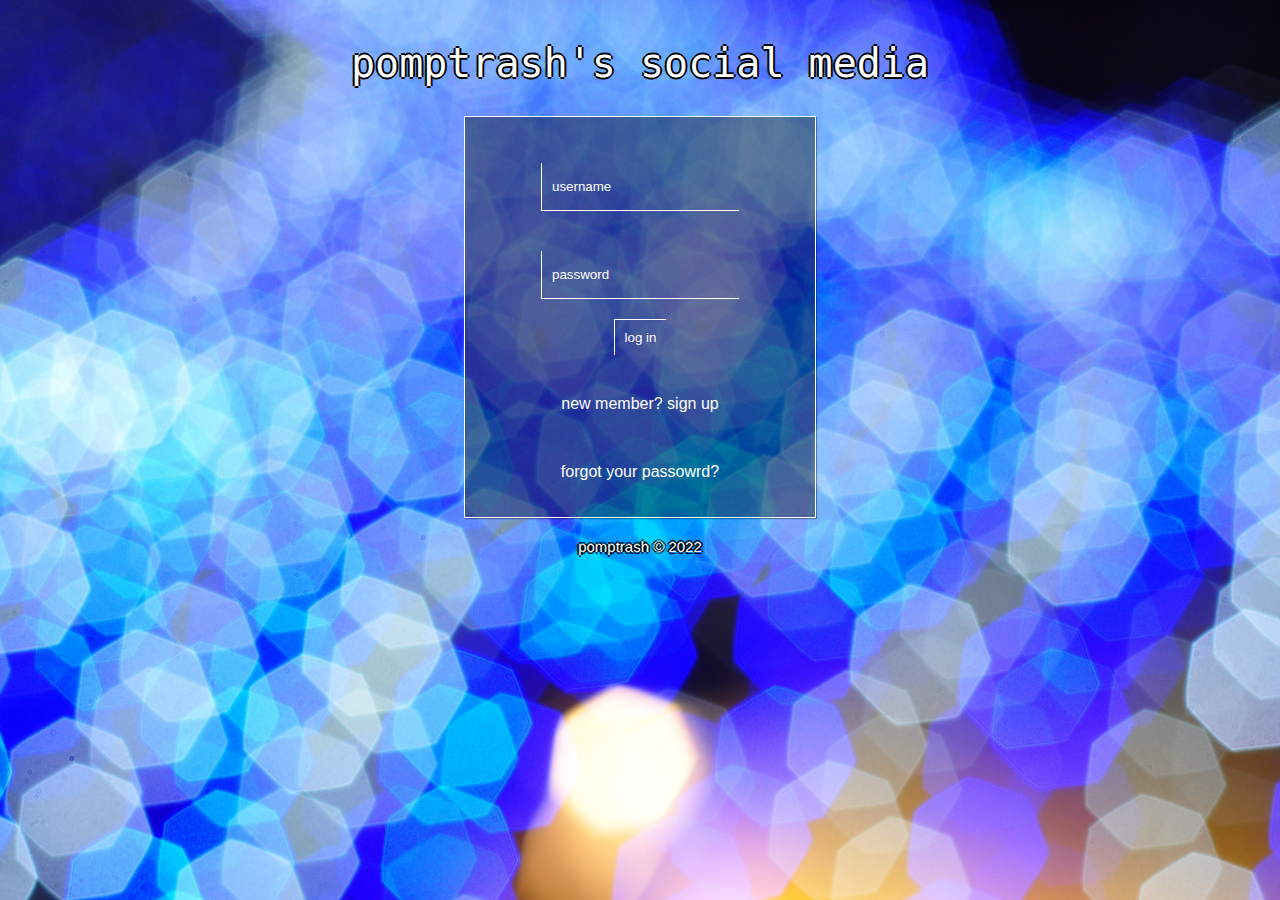
<file: index.html>
<!DOCTYPE html>
<html lang="en">
<head>
    <meta charset="UTF-8">
    <meta http-equiv="X-UA-Compatible" content="IE=edge">
    <meta name="viewport" content="width=device-width, initial-scale=1.0">
    <link rel="stylesheet" href="login.css">
    <title>teste</title>
</head>
<body>
    <header>
        pomptrash's social media
    </header>
    <section class="square">
        <form action="home.html" class="form" method="post">
            <div class="user">
                <input type="text" name="user" id="user" required placeholder="username" minlength="4" maxlength="10">
            </div>
            <div class="pw">
                <input type="password" name="pw" id="pw" required placeholder="password" minlength="8" maxlength="14">
            </div>
            <button id="submit">log in</button>
            <a class="signup" href="signup.html">new member? sign up</a>
            <a class="signup" href="forgotpw.html">forgot your passowrd?</a>
        </form>
    </section class="square">
    <footer>
        <p>pomptrash &copy 2022</p>
    </footer>
</body>
</html>
</file>
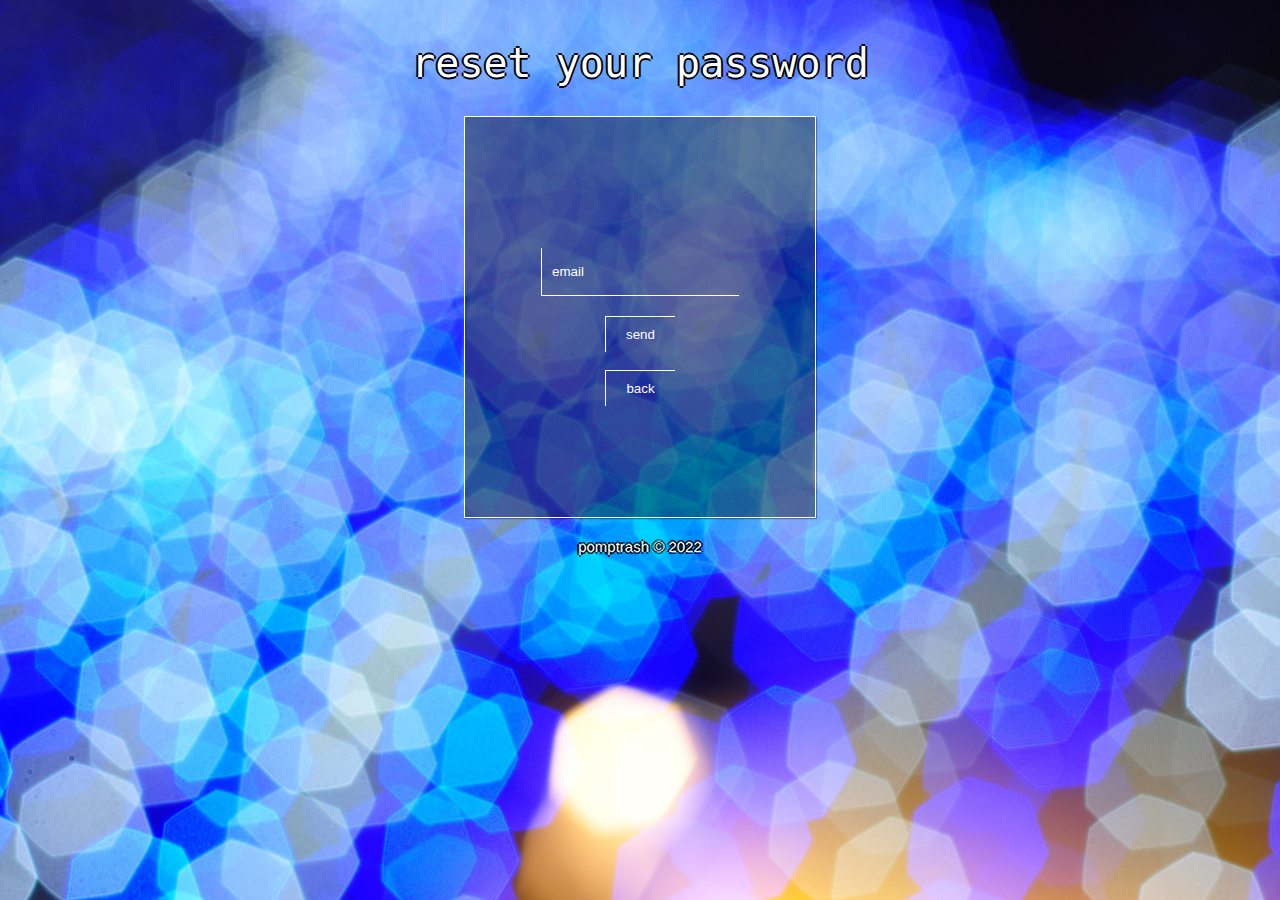
<file: forgotpw.html>
<!DOCTYPE html>
<html lang="en">
<head>
    <meta charset="UTF-8">
    <meta http-equiv="X-UA-Compatible" content="IE=edge">
    <meta name="viewport" content="width=device-width, initial-scale=1.0">
    <link rel="stylesheet" href="login.css">
    <title>teste</title>
</head>
<body>
    <header>
        reset your password
    </header>
    <section class="square">
        <form class="form" method="post">
            <div class="email">
                <input type="email" name="email" id="email" required placeholder="email">
            </div>
            <button id="submit"><a href="#">send</a></button>
            <br>
            <button id="submit"><a href="index.html">back</a></button>
            
        </form>
    </section class="square">
    <footer>
        <p>pomptrash &copy 2022</p>
    </footer>
</body>
</html>
</file>
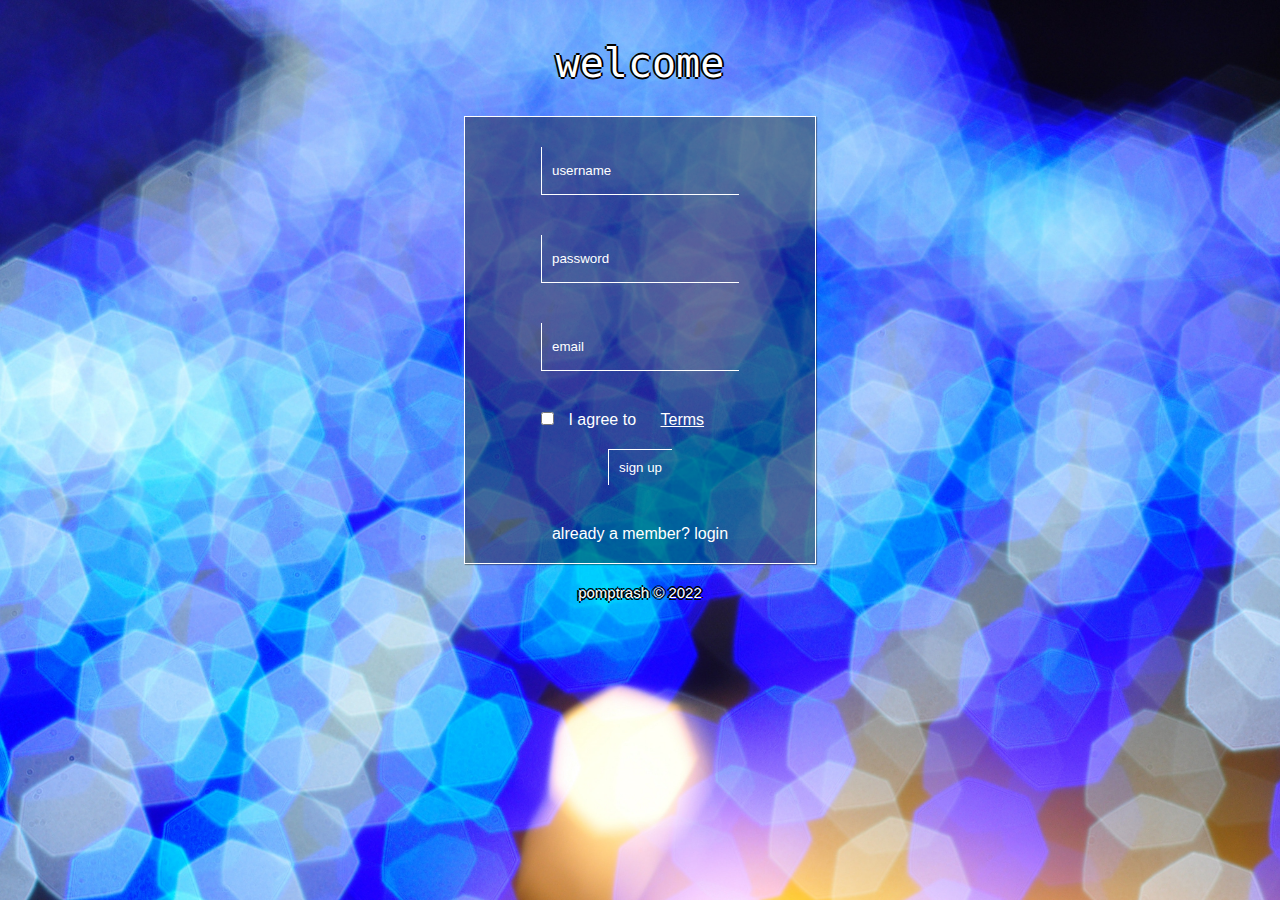
<file: signup.html>
<!DOCTYPE html>
<html lang="en">
<head>
    <meta charset="UTF-8">
    <meta http-equiv="X-UA-Compatible" content="IE=edge">
    <meta name="viewport" content="width=device-width, initial-scale=1.0">
    <link rel="stylesheet" href="login.css">
    <title>teste</title>
</head>
<body>
    <header>
        welcome
    </header>
    <section class="square">
        <form class="form" method="post">
            <div class="user">
                <input type="text" name="user" id="user" required placeholder="username" minlength="4" maxlength="10">
            </div>

            <div class="pw">
                <input type="password" name="pw" id="pw" required placeholder="password" minlength="8" maxlength="14">
            </div>

            <div class="email">
                <input type="email" name="email" id="email" required placeholder="email">
            </div>

            <div class="terms">
                <input required type="checkbox" name="terms" id="terms">
                <label for="terms">I agree to</label>
                <a target="_blank" href="terms.html">Terms</a>
            </div>

            <button id="submit">sign up</button>
            <a class="signup" href="index.html">already a member? login</a>
        </form>
    </section class="square">
    <footer>
        <p>pomptrash &copy 2022</p>
    </footer>
</body>
</html>
</file>
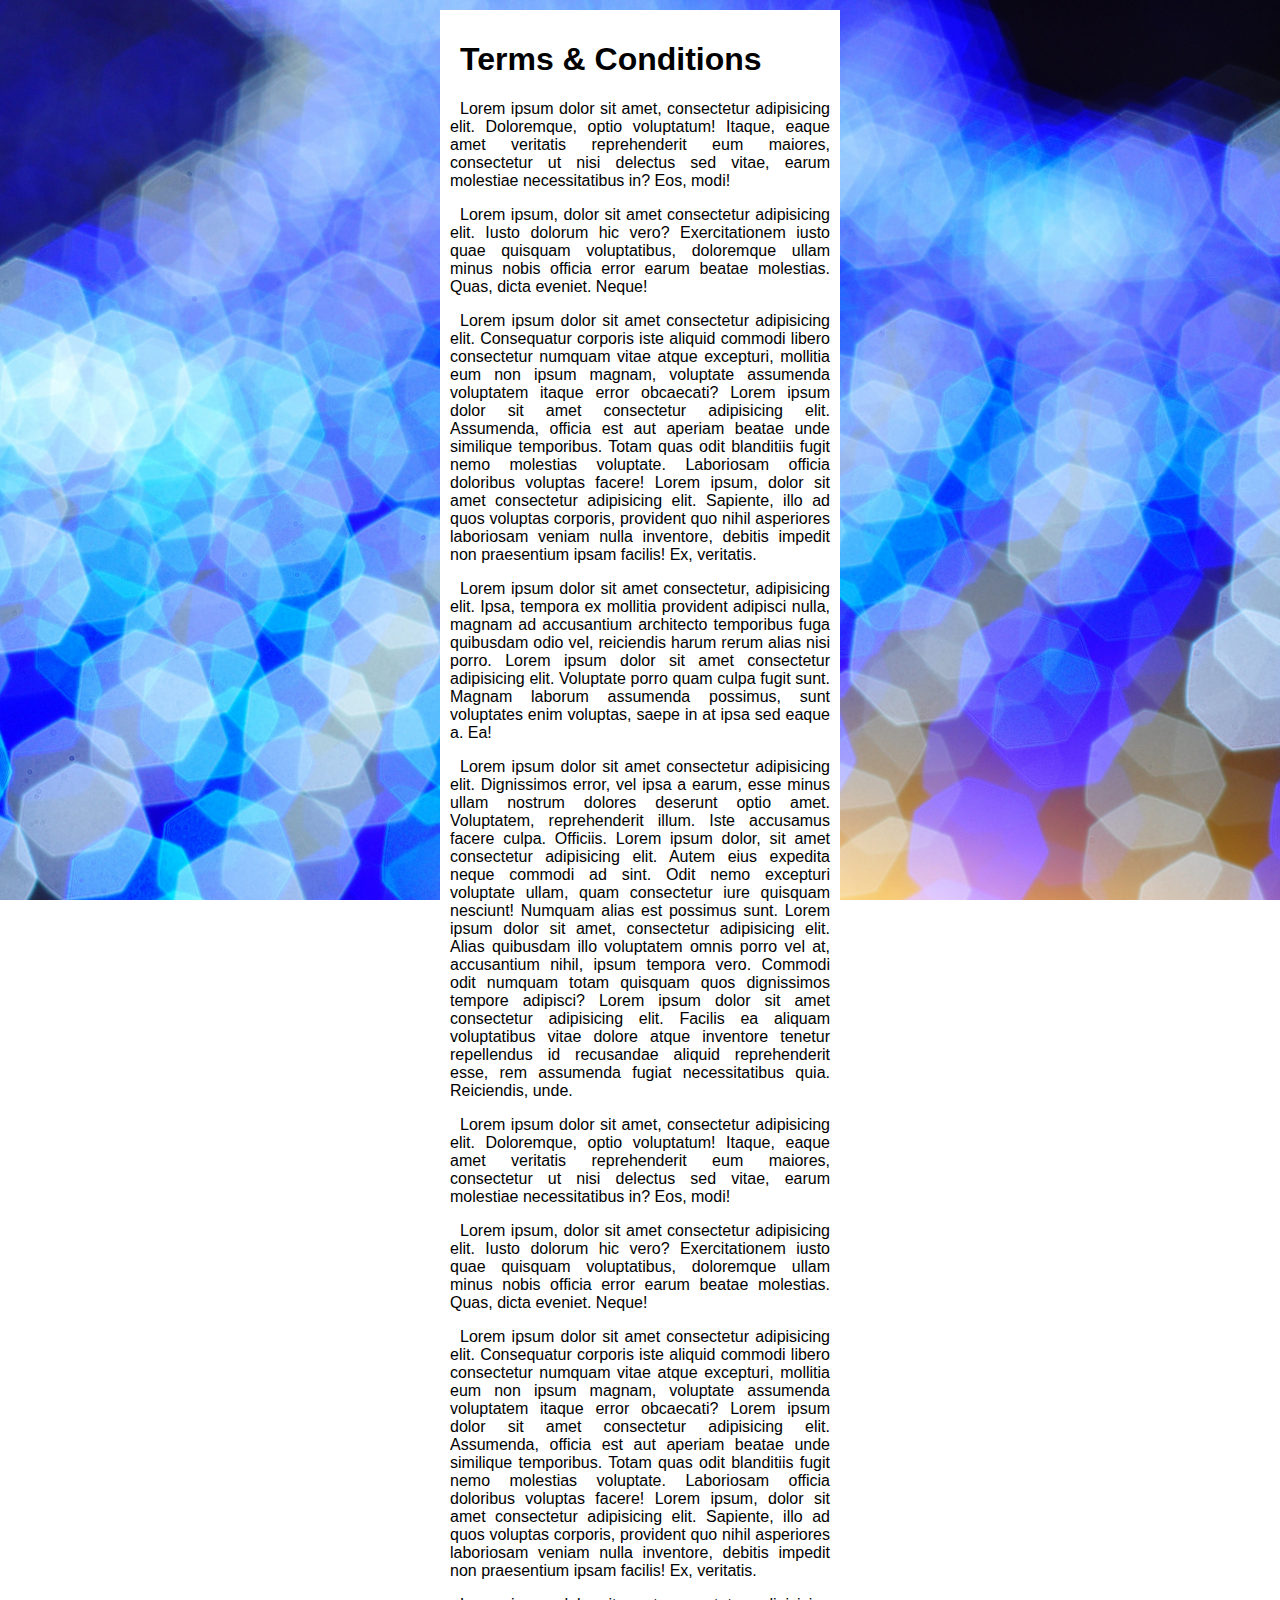
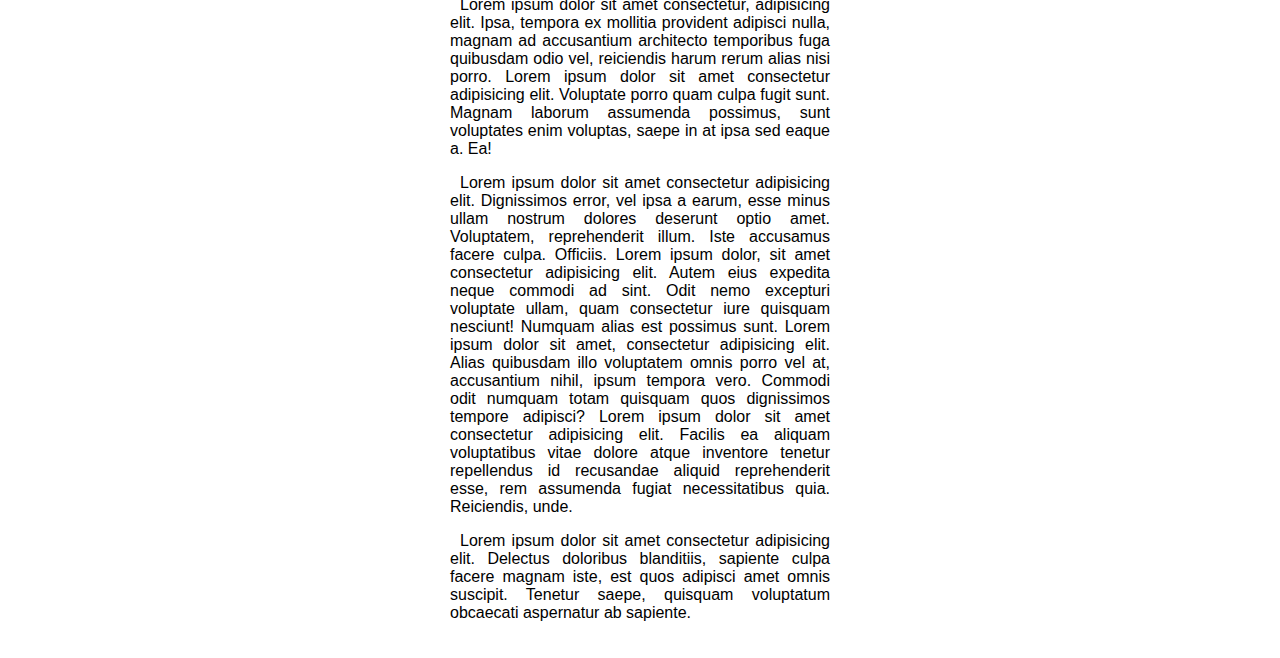
<file: terms.html>
<!DOCTYPE html>
<html lang="en">
<head>
    <meta charset="UTF-8">
    <meta http-equiv="X-UA-Compatible" content="IE=edge">
    <meta name="viewport" content="width=device-width, initial-scale=1.0">
    <title>Terms & Conditions</title>
    <style>
        body {
            margin: 10px auto;
            max-width: 400px;
            font-family: Arial, Helvetica, sans-serif;
            background: url(background.jpg) no-repeat fixed center top / cover;
        }

        div {
            background-color: white;
            color: black;
            padding: 10px;
            text-indent: 10px;
            text-align: justify;
        }
    </style>
</head>
<body>
    <div>
        <h1>Terms & Conditions</h1>
        <p>Lorem ipsum dolor sit amet, consectetur adipisicing elit. Doloremque, optio voluptatum! Itaque, eaque amet veritatis reprehenderit eum maiores, consectetur ut nisi delectus sed vitae, earum molestiae necessitatibus in? Eos, modi!</p>
        <p>Lorem ipsum, dolor sit amet consectetur adipisicing elit. Iusto dolorum hic vero? Exercitationem iusto quae quisquam voluptatibus, doloremque ullam minus nobis officia error earum beatae molestias. Quas, dicta eveniet. Neque!</p>
        <p>Lorem ipsum dolor sit amet consectetur adipisicing elit. Consequatur corporis iste aliquid commodi libero consectetur numquam vitae atque excepturi, mollitia eum non ipsum magnam, voluptate assumenda voluptatem itaque error obcaecati? Lorem ipsum dolor sit amet consectetur adipisicing elit. Assumenda, officia est aut aperiam beatae unde similique temporibus. Totam quas odit blanditiis fugit nemo molestias voluptate. Laboriosam officia doloribus voluptas facere! Lorem ipsum, dolor sit amet consectetur adipisicing elit. Sapiente, illo ad quos voluptas corporis, provident quo nihil asperiores laboriosam veniam nulla inventore, debitis impedit non praesentium ipsam facilis! Ex, veritatis.</p>
        <p>Lorem ipsum dolor sit amet consectetur, adipisicing elit. Ipsa, tempora ex mollitia provident adipisci nulla, magnam ad accusantium architecto temporibus fuga quibusdam odio vel, reiciendis harum rerum alias nisi porro. Lorem ipsum dolor sit amet consectetur adipisicing elit. Voluptate porro quam culpa fugit sunt. Magnam laborum assumenda possimus, sunt voluptates enim voluptas, saepe in at ipsa sed eaque a. Ea!</p>
        <p>Lorem ipsum dolor sit amet consectetur adipisicing elit. Dignissimos error, vel ipsa a earum, esse minus ullam nostrum dolores deserunt optio amet. Voluptatem, reprehenderit illum. Iste accusamus facere culpa. Officiis. Lorem ipsum dolor, sit amet consectetur adipisicing elit. Autem eius expedita neque commodi ad sint. Odit nemo excepturi voluptate ullam, quam consectetur iure quisquam nesciunt! Numquam alias est possimus sunt. Lorem ipsum dolor sit amet, consectetur adipisicing elit. Alias quibusdam illo voluptatem omnis porro vel at, accusantium nihil, ipsum tempora vero. Commodi odit numquam totam quisquam quos dignissimos tempore adipisci? Lorem ipsum dolor sit amet consectetur adipisicing elit. Facilis ea aliquam voluptatibus vitae dolore atque inventore tenetur repellendus id recusandae aliquid reprehenderit esse, rem assumenda fugiat necessitatibus quia. Reiciendis, unde.</p>
        <p>Lorem ipsum dolor sit amet, consectetur adipisicing elit. Doloremque, optio voluptatum! Itaque, eaque amet veritatis reprehenderit eum maiores, consectetur ut nisi delectus sed vitae, earum molestiae necessitatibus in? Eos, modi!</p>
        <p>Lorem ipsum, dolor sit amet consectetur adipisicing elit. Iusto dolorum hic vero? Exercitationem iusto quae quisquam voluptatibus, doloremque ullam minus nobis officia error earum beatae molestias. Quas, dicta eveniet. Neque!</p>
        <p>Lorem ipsum dolor sit amet consectetur adipisicing elit. Consequatur corporis iste aliquid commodi libero consectetur numquam vitae atque excepturi, mollitia eum non ipsum magnam, voluptate assumenda voluptatem itaque error obcaecati? Lorem ipsum dolor sit amet consectetur adipisicing elit. Assumenda, officia est aut aperiam beatae unde similique temporibus. Totam quas odit blanditiis fugit nemo molestias voluptate. Laboriosam officia doloribus voluptas facere! Lorem ipsum, dolor sit amet consectetur adipisicing elit. Sapiente, illo ad quos voluptas corporis, provident quo nihil asperiores laboriosam veniam nulla inventore, debitis impedit non praesentium ipsam facilis! Ex, veritatis.</p>
        <p>Lorem ipsum dolor sit amet consectetur, adipisicing elit. Ipsa, tempora ex mollitia provident adipisci nulla, magnam ad accusantium architecto temporibus fuga quibusdam odio vel, reiciendis harum rerum alias nisi porro. Lorem ipsum dolor sit amet consectetur adipisicing elit. Voluptate porro quam culpa fugit sunt. Magnam laborum assumenda possimus, sunt voluptates enim voluptas, saepe in at ipsa sed eaque a. Ea!</p>
        <p>Lorem ipsum dolor sit amet consectetur adipisicing elit. Dignissimos error, vel ipsa a earum, esse minus ullam nostrum dolores deserunt optio amet. Voluptatem, reprehenderit illum. Iste accusamus facere culpa. Officiis. Lorem ipsum dolor, sit amet consectetur adipisicing elit. Autem eius expedita neque commodi ad sint. Odit nemo excepturi voluptate ullam, quam consectetur iure quisquam nesciunt! Numquam alias est possimus sunt. Lorem ipsum dolor sit amet, consectetur adipisicing elit. Alias quibusdam illo voluptatem omnis porro vel at, accusantium nihil, ipsum tempora vero. Commodi odit numquam totam quisquam quos dignissimos tempore adipisci? Lorem ipsum dolor sit amet consectetur adipisicing elit. Facilis ea aliquam voluptatibus vitae dolore atque inventore tenetur repellendus id recusandae aliquid reprehenderit esse, rem assumenda fugiat necessitatibus quia. Reiciendis, unde.</p>
        <p>Lorem ipsum dolor sit amet consectetur adipisicing elit. Delectus doloribus blanditiis, sapiente culpa facere magnam iste, est quos adipisci amet omnis suscipit. Tenetur saepe, quisquam voluptatum obcaecati aspernatur ab sapiente.</p>
    </div>
</body>
</html>
</file>
<file: login.css>
@charset "utf-8";

* {
    padding: 0;
    margin: 0;
    font-family: Arial, Helvetica, sans-serif;
}

@import url('https://fonts.googleapis.com/css2?family=Roboto+Condensed&display=swap');

:root {
    --font1: "roboto", monospace;
}

body {
    background: url(background.jpg) no-repeat fixed center top / cover;
}

header {
    font-family: var(--font1);
    color: white;
    text-align: center;
    margin: 40px;
    font-size: 40px;
    text-shadow: 2px 0px black, -2px 0px black, 0px 2px black, 0px -2px black;

}

section.square {
    display: flex;
    justify-content: center;
    align-items: center;
    border: 1px solid white;
    margin: -10px auto;
    max-width: 350px;
    min-height: 400px;
    background-color: rgba(0, 0, 0, 0.384);
    box-shadow: 1px 1px 1px rgba(0, 0, 0, 0.356);
}

section.square * {
    padding: 10px;
}

div.user *, div.pw *, div.email * {
    display: block;
    height: 3vh;
    margin: 10px;
    
}


div.user input, div.pw input, div.email input {
    background-color: transparent;
    border: none;
    border-left: 1px solid white;
    border-bottom: 1px solid white;
}

div.terms {
    margin: 10px;
}

div.terms *{
    color: white;
    display: inline;
}

section.square div input{
    color: white;
}

::placeholder {
    color: white;
    
}

button#submit {
    display: block;
    margin: auto;
    background-color: transparent;
    border: none;
    color: white;
    border-top: 1px solid white;
    border-left: 1px solid white;
}

button#submit a {
    text-decoration: none;
    color: white;
}


a.signup {
    display: flex;
    justify-content: center;
    align-items: flex-end;
    color: white;
    text-decoration: none;
    margin-top: 30px;
}

a.signup:hover {
    background-color: rgba(128, 128, 128, 0.219);
}

footer {
    font-family: var(--font1);
    color: white;
    display: flex;
    justify-content: center;
    align-items: flex-end;
    margin-top: 20px;
    padding: 10px;
    font-size: 15px;
    text-shadow: 2px 0px black, -2px 0px black, 0px 2px black, 0px -2px black;
}
</file>
